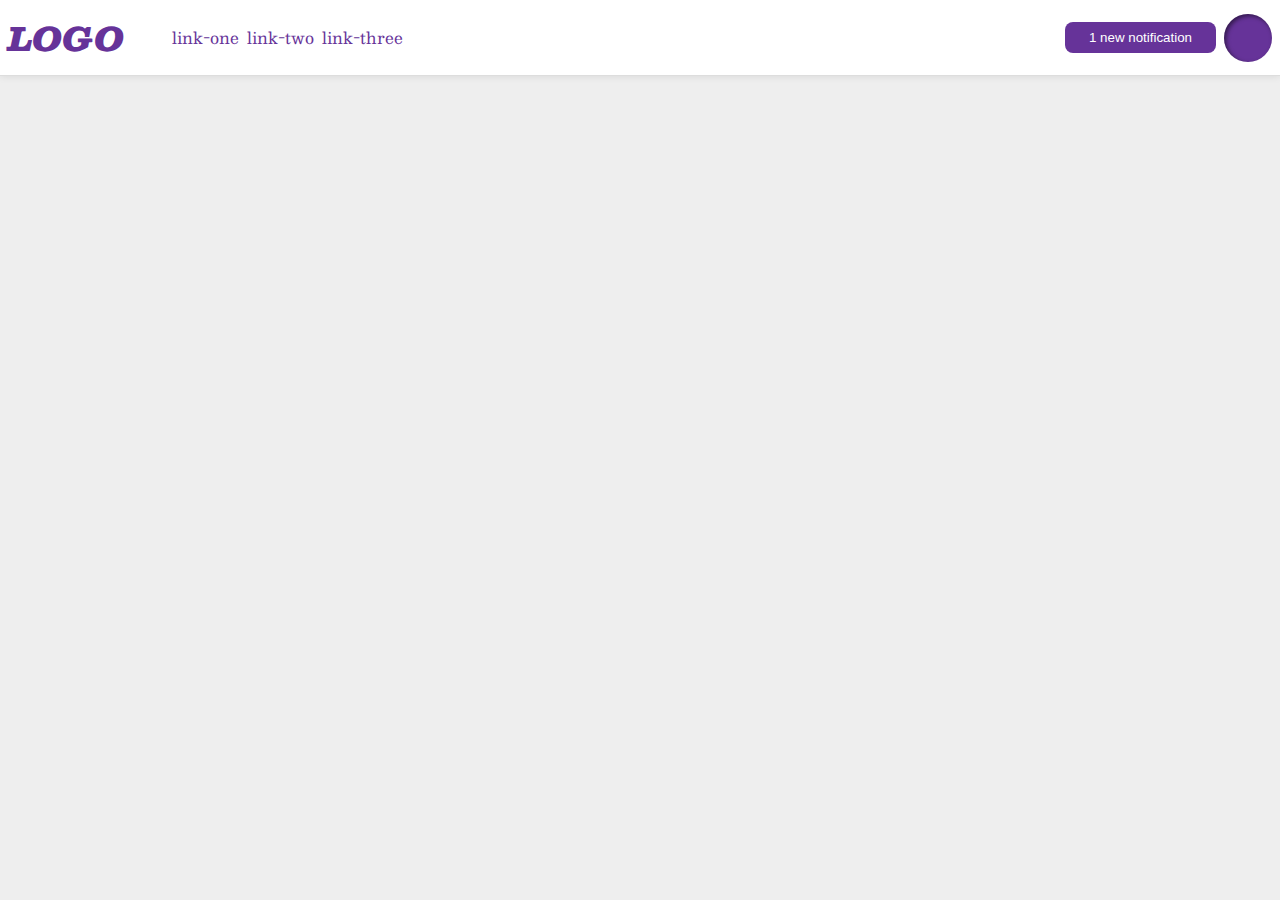
<file: foundations/flex/03-flex-header-2/index.html>
<!DOCTYPE html>
<html lang="en">

<head>
  <meta charset="UTF-8">
  <meta http-equiv="X-UA-Compatible" content="IE=edge">
  <meta name="viewport" content="width=device-width, initial-scale=1.0">
  <title>Flex Header 2</title>
  <link rel="stylesheet" href="style.css">
</head>

<body>
  <div class="header">
    <div class="left">
      <div class="logo">
        LOGO
      </div>
      <ul class="links">
        <li><a href="https://google.com">link-one</a></li>
        <li><a href="https://google.com">link-two</a></li>
        <li><a href="https://google.com">link-three</a></li>
      </ul>
    </div>
    <div class="right">
      <button class="notifications">
        1 new notification
      </button>
      <div class="profile-image"></div>
    </div>
  </div>
</body>

</html>
</file>
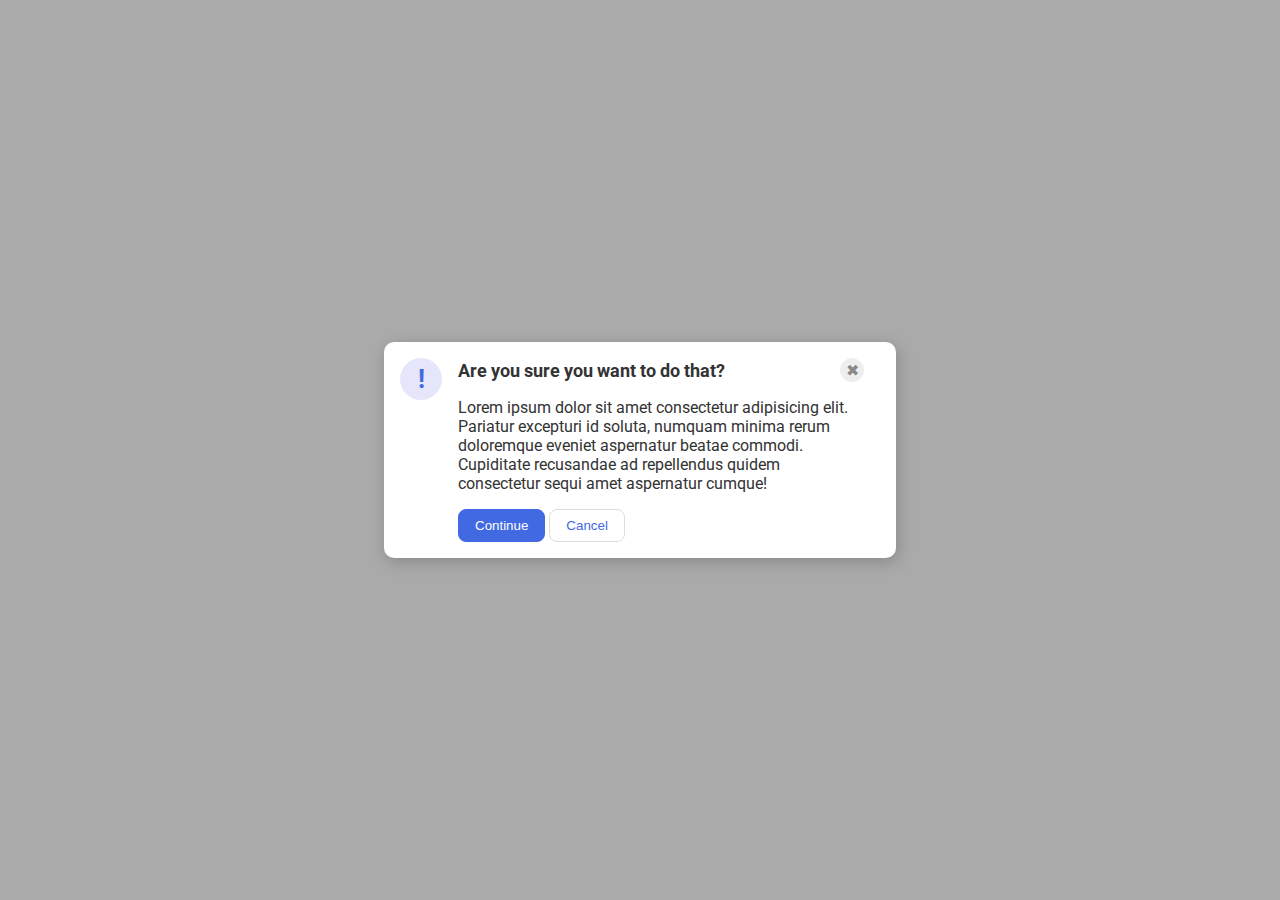
<file: foundations/flex/05-flex-modal/index.html>
<!DOCTYPE html>
<html lang="en">

<head>
  <meta charset="UTF-8">
  <meta http-equiv="X-UA-Compatible" content="IE=edge">
  <meta name="viewport" content="width=device-width, initial-scale=1.0">
  <link rel="stylesheet" href="style.css">
  <title>Modal</title>
</head>

<body>
  <div class="modal">
    <div class="icon">!</div>
    <div class="container">
      <div class="header">Are you sure you want to do that?
        <button class="close-button">✖</button>
      </div>
      <div class="text">Lorem ipsum dolor sit amet consectetur adipisicing elit. Pariatur excepturi id soluta, numquam
        minima rerum doloremque eveniet aspernatur beatae commodi. Cupiditate recusandae ad repellendus quidem
        consectetur sequi amet aspernatur cumque!</div>
      <button class="continue">Continue</button>
      <button class="cancel">Cancel</button>
    </div>
  </div>
</body>

</html>
</file>
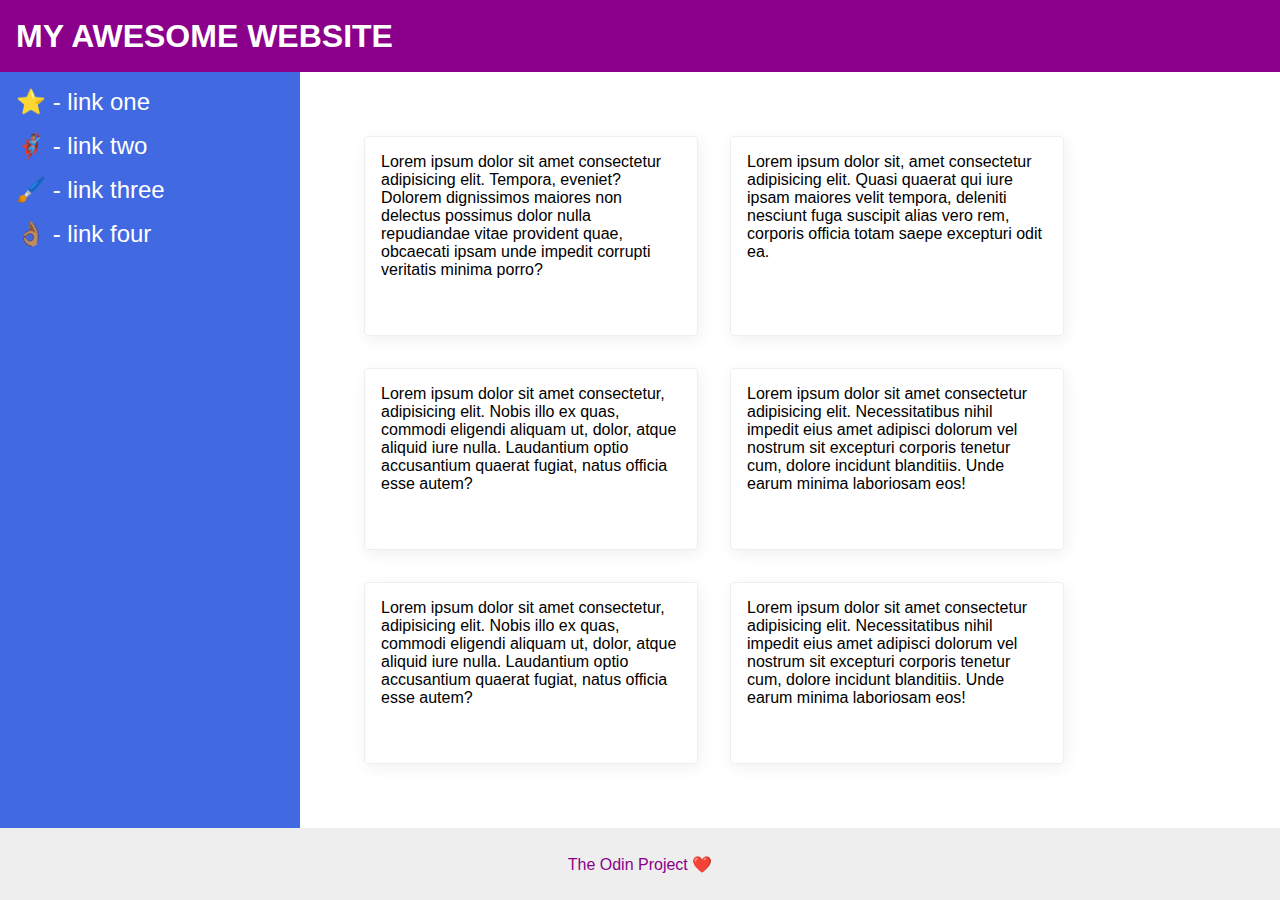
<file: foundations/flex/07-flex-layout-2/index.html>
<!DOCTYPE html>
<html lang="en">
  <head>
    <meta charset="UTF-8" />
    <meta http-equiv="X-UA-Compatible" content="IE=edge" />
    <meta name="viewport" content="width=device-width, initial-scale=1.0" />
    <title>The Holy Grail</title>
    <link rel="stylesheet" href="style.css" />
  </head>
  <body>
    <div class="header">MY AWESOME WEBSITE</div>
    <div class="body">
      <div class="sidebar">
        <ul>
          <li><a href="#">⭐ - link one</a></li>
          <li><a href="#">🦸🏽‍♂️ - link two</a></li>
          <li><a href="#">🖌️ - link three</a></li>
          <li><a href="#">👌🏽 - link four</a></li>
        </ul>
      </div>
      <div class="cards">
        <div class="card">
          Lorem ipsum dolor sit amet consectetur adipisicing elit. Tempora,
          eveniet? Dolorem dignissimos maiores non delectus possimus dolor nulla
          repudiandae vitae provident quae, obcaecati ipsam unde impedit
          corrupti veritatis minima porro?
        </div>
        <div class="card">
          Lorem ipsum dolor sit, amet consectetur adipisicing elit. Quasi
          quaerat qui iure ipsam maiores velit tempora, deleniti nesciunt fuga
          suscipit alias vero rem, corporis officia totam saepe excepturi odit
          ea.
        </div>
        <div class="card">
          Lorem ipsum dolor sit amet consectetur, adipisicing elit. Nobis illo
          ex quas, commodi eligendi aliquam ut, dolor, atque aliquid iure nulla.
          Laudantium optio accusantium quaerat fugiat, natus officia esse autem?
        </div>
        <div class="card">
          Lorem ipsum dolor sit amet consectetur adipisicing elit.
          Necessitatibus nihil impedit eius amet adipisci dolorum vel nostrum
          sit excepturi corporis tenetur cum, dolore incidunt blanditiis. Unde
          earum minima laboriosam eos!
        </div>
        <div class="card">
          Lorem ipsum dolor sit amet consectetur, adipisicing elit. Nobis illo
          ex quas, commodi eligendi aliquam ut, dolor, atque aliquid iure nulla.
          Laudantium optio accusantium quaerat fugiat, natus officia esse autem?
        </div>
        <div class="card">
          Lorem ipsum dolor sit amet consectetur adipisicing elit.
          Necessitatibus nihil impedit eius amet adipisci dolorum vel nostrum
          sit excepturi corporis tenetur cum, dolore incidunt blanditiis. Unde
          earum minima laboriosam eos!
        </div>
      </div>
    </div>
    <div class="footer">The Odin Project ❤️</div>
  </body>
</html>
</file>
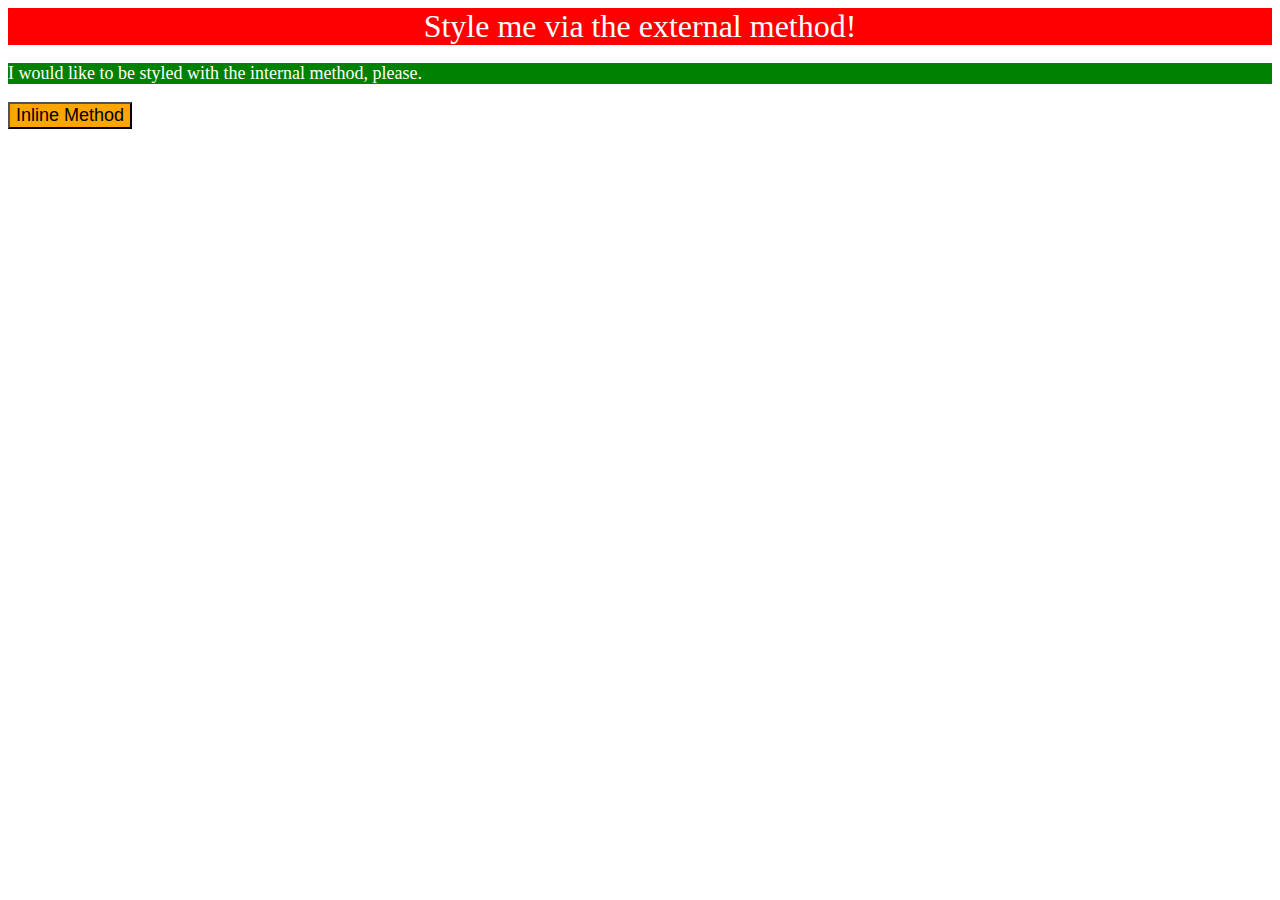
<file: foundations/intro-to-css/01-css-methods/index.html>
<!DOCTYPE html>
<html lang="en">
  <head>
    <meta charset="UTF-8">
    <meta http-equiv="X-UA-Compatible" content="IE=edge">
    <meta name="viewport" content="width=device-width, initial-scale=1.0">
    <title>Methods for Adding CSS</title>
    <link rel="stylesheet" href="styles.css">
    <style>
      p {
        background-color: green;
        color: white;
        font-size: 18px;
      }
    </style>
  </head>
  <body>
    <div>Style me via the external method!</div>
    <p>I would like to be styled with the internal method, please.</p>

    <button style="background-color: orange; font-size: 18px;">Inline Method</button>

  </body>
</html>
</file>
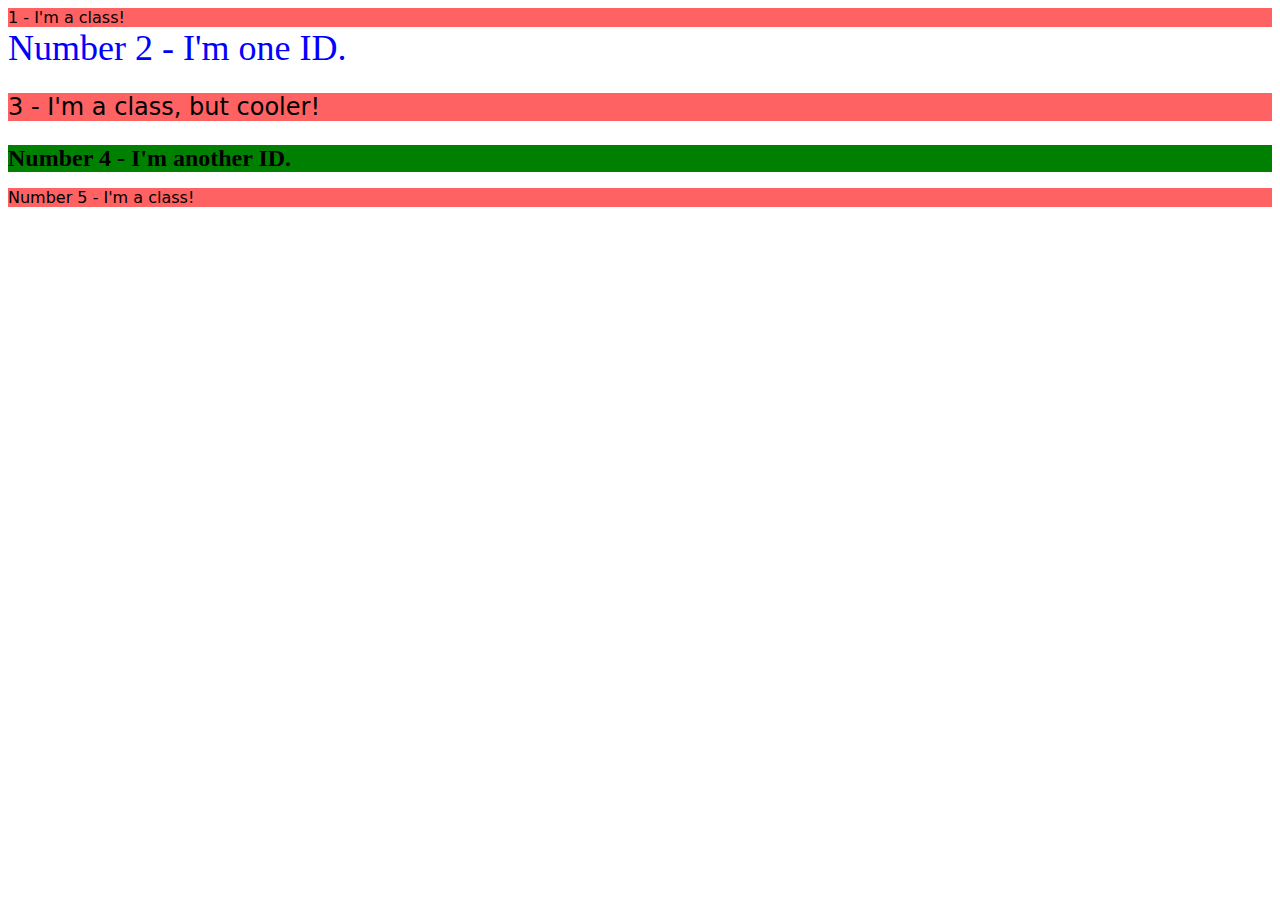
<file: foundations/intro-to-css/02-class-id-selectors/index.html>
<!DOCTYPE html>
<html lang="en">
  <head>
    <meta charset="UTF-8">
    <meta http-equiv="X-UA-Compatible" content="IE=edge">
    <meta name="viewport" content="width=device-width, initial-scale=1.0">
    <title>Class and ID Selectors</title>
    <link rel="stylesheet" href="style.css">
  </head>
  <body>
    <div class="odd-number">1 - I'm a class!</div>

    <div id="element-2">Number 2 - I'm one ID.</div>

    <p class="odd-number" id="element-3">3 - I'm a class, but cooler!</p>

    <div id="element-4">Number 4 - I'm another ID.</div>

    <p class="odd-number">Number 5 - I'm a class!</p>

  </body>
</html>
</file>
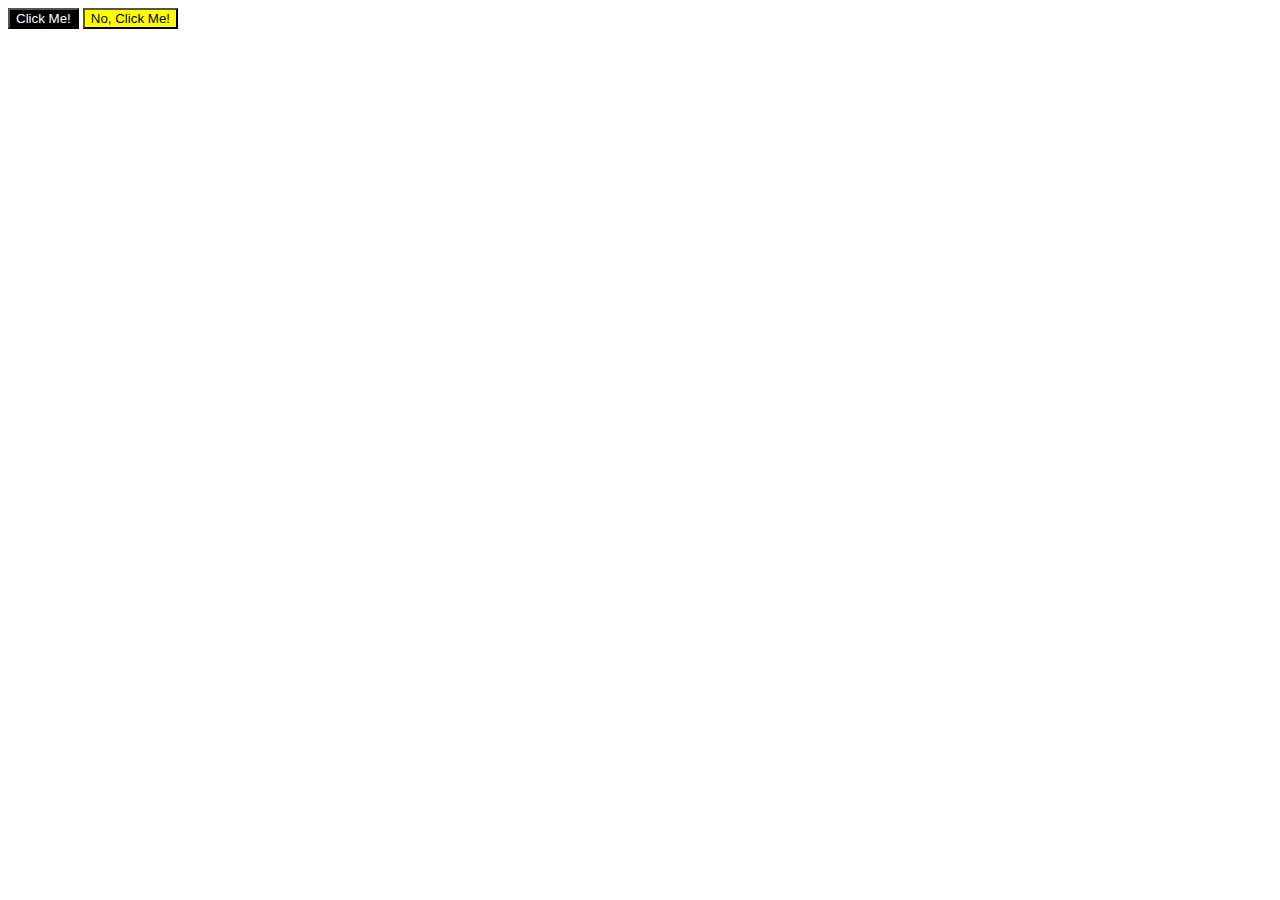
<file: foundations/intro-to-css/03-grouping-selectors/index.html>
<!DOCTYPE html>
<html lang="en">
  <head>
    <meta charset="UTF-8">
    <meta http-equiv="X-UA-Compatible" content="IE=edge">
    <meta name="viewport" content="width=device-width, initial-scale=1.0">
    <title>Grouping Selectors</title>
    <link rel="stylesheet" href="style.css">
  </head>
  <body>
    <button class="element-1">Click Me!</button>

    <button class="element-2">No, Click Me!</button>

  </body>
</html>
</file>
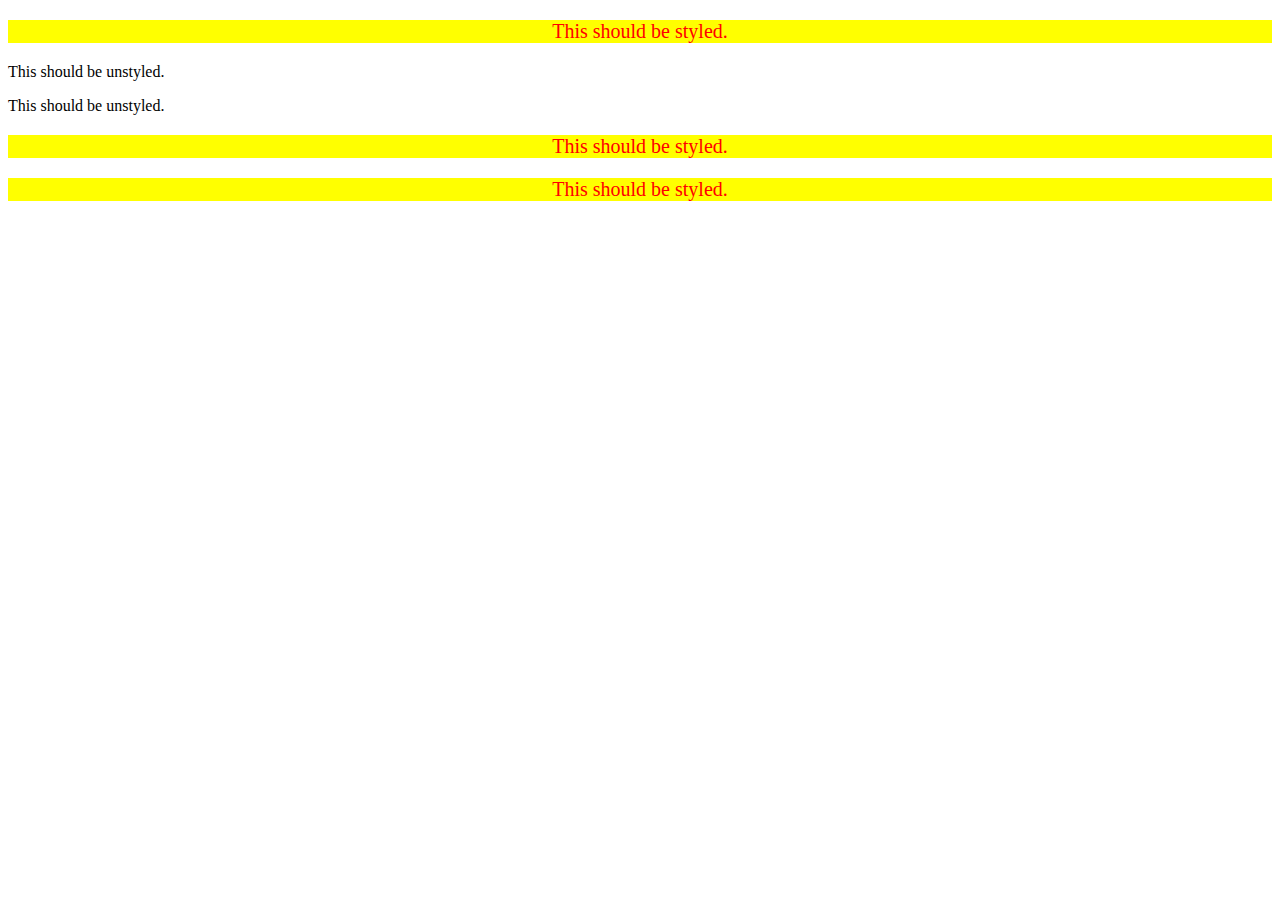
<file: foundations/intro-to-css/05-descendant-combinator/index.html>
<!DOCTYPE html>
<html lang="en">
  <head>
    <meta charset="UTF-8">
    <meta http-equiv="X-UA-Compatible" content="IE=edge">
    <meta name="viewport" content="width=device-width, initial-scale=1.0">
    <title>Descendant Combinator</title>
    <link rel="stylesheet" href="style.css">
  </head>
  <body>
    <div class="container">
      <p class="text">This should be styled.</p>
    </div>

    <p class="text">This should be unstyled.</p>
    <p class="text">This should be unstyled.</p>
    
    <div class="container">
      <p class="text">This should be styled.</p>
      <p class="text">This should be styled.</p>
    </div>
  </body>
</html>
</file>
<file: foundations/flex/03-flex-header-2/style.css>
/* this is some magical font-importing.  
you'll learn about it later. */
@import url('https://fonts.googleapis.com/css2?family=Besley:ital,wght@0,400;1,900&display=swap');

body {
  margin: 0;
  background: #eee;
  font-family: Besley, serif;
}

.header {
  background: white;
  border-bottom: 1px solid #ddd;
  box-shadow: 0 0 8px rgba(0,0,0,.1);
  display: flex;
  justify-content: space-between;
  padding: 8px;
  
}

.profile-image {
  background: rebeccapurple;
  box-shadow: inset 2px 2px 4px rgba(0,0,0,.5);
  border-radius: 50%;
  width: 48px;
  height: 48px;
}

.logo {
  color: rebeccapurple;
  font-size: 32px;
  font-weight: 900;
  font-style: italic;
}

button {
  border: none;
  border-radius: 8px;
  background: rebeccapurple;
  color: white;
  padding: 8px 24px;
}

a {
  /* this removes the line under our links */
  text-decoration: none;
  color: rebeccapurple;
}

ul {
  list-style-type: none;
  display: flex;
  align-items: center;
  gap: 8px;
}
.left, .right{
  display: flex;
  align-items: center;
  gap: 8px;
}
</file>
<file: foundations/flex/05-flex-modal/style.css>
@import url('https://fonts.googleapis.com/css2?family=Roboto:wght@400;700&display=swap');

html, body {
  height: 100%;
}

body {
  font-family: Roboto, sans-serif;
  margin: 0;
  background: #aaa;
  color: #333;
  /* I'll give you this one for free lol */
  display: flex;
  align-items: center;
  justify-content: center;
}

.modal {
  display: flex;
  background: white;
  width: 480px;
  border-radius: 10px;
  box-shadow: 2px 4px 16px rgba(0,0,0,.2);
  padding: 16px;
}

.icon {
  color: royalblue;
  font-size: 26px;
  font-weight: 700;
  background: lavender;
  width: 42px;
  height: 42px;
  border-radius: 50%;
  display: flex;
  align-items: center;
  justify-content: center;
  flex-shrink: 0;
}

.close-button {
  background: #eee;
  border-radius: 50%;
  color: #888;
  font-weight: 400;
  font-size: 16px;
  height: 24px;
  width: 24px;
  display: flex;
  align-items: center;
  justify-content: center;
  border: 1px solid #eee;
  padding: 0;
}

button {
  cursor: pointer;
  padding: 8px 16px;
  border-radius: 8px;
}

button.continue {
  background: royalblue;
  border: 1px solid royalblue;
  color: white;
}

button.cancel {
  background: white;
  border: 1px solid #ddd;
  color: royalblue;
}

.header {
  display: flex;
  align-items: center;
  justify-content: space-between;
  font-weight: 700;
  font-size: large;
  margin-bottom: 16px;
}

.container {
  margin-left: 16px;
  margin-right: 16px;
}

.text {
  margin-bottom: 16px;
}
</file>
<file: foundations/flex/07-flex-layout-2/style.css>
body {
  display: flex;
  flex-direction: column;
  font-family: -apple-system, BlinkMacSystemFont, 'Segoe UI', Roboto, Oxygen, Ubuntu, Cantarell, 'Open Sans', 'Helvetica Neue', sans-serif;
  margin: 0;
  min-height: 100vh;
}

ul,
a {
  list-style: none;
  text-decoration: none;
  color: white;
  font-size: 24px;
  margin: 0;
  padding: 0;
}

li {
  padding-bottom: 16px;
}

.header {
  padding-left: 16px;
  font-weight: 900;
  font-size: 32px;
  display: flex;
  align-items: center;
  height: 72px;
  background: darkmagenta;
  color: white;
}

.footer {
  display: flex;
  align-items: center;
  justify-content: center;
  height: 72px;
  background: #eee;
  color: darkmagenta;
}

.sidebar {
  display: flex;
  flex-direction: column;
  flex-shrink: 0;
  width: 300px;
  background: royalblue;
  box-sizing: border-box;
  padding: 16px;
}

.card {
  border: 1px solid #eee;
  box-shadow: 2px 4px 16px rgba(0,0,0,.06);
  border-radius: 4px;
  margin: 16px;
  padding: 16px;
  width: 300px;
  
}

.body {
  display: flex;
  flex: 1;
}

.cards {
  display: flex;
  padding: 48px;
  flex-wrap: wrap;
}
</file>
<file: foundations/intro-to-css/01-css-methods/styles.css>
div{
    background-color: red;
    color: white;
    font-size: 32px;
    text-align: center;
}
</file>
<file: foundations/intro-to-css/02-class-id-selectors/style.css>
.odd-number {
    background-color: rgb(255, 98, 98);
    font-family: "Verdana", "DejaVu Sans", sans-serif;

}
#element-2{
    color: blue;
    font-size: 36px;
}
#element-3{
    font-size: 24px;
}
#element-4{
    background-color: green;
    font-size: 24px;
    font-weight: bold;

}
</file>
<file: foundations/intro-to-css/03-grouping-selectors/style.css>
/*grouping selectors*/
.element-1{
    background-color: black;
    color: white;
}
.element-2{
    background-color: yellow;
}
.element-1.element-2{
    font-size: 28px;
    font-family: Helvetica, "Times New Roman", sans-serif;
}
</file>
<file: foundations/intro-to-css/05-descendant-combinator/style.css>
.container .text{
    background-color: yellow;
    color: red;
    font-size: 20px;
    text-align: center;
}
</file>
